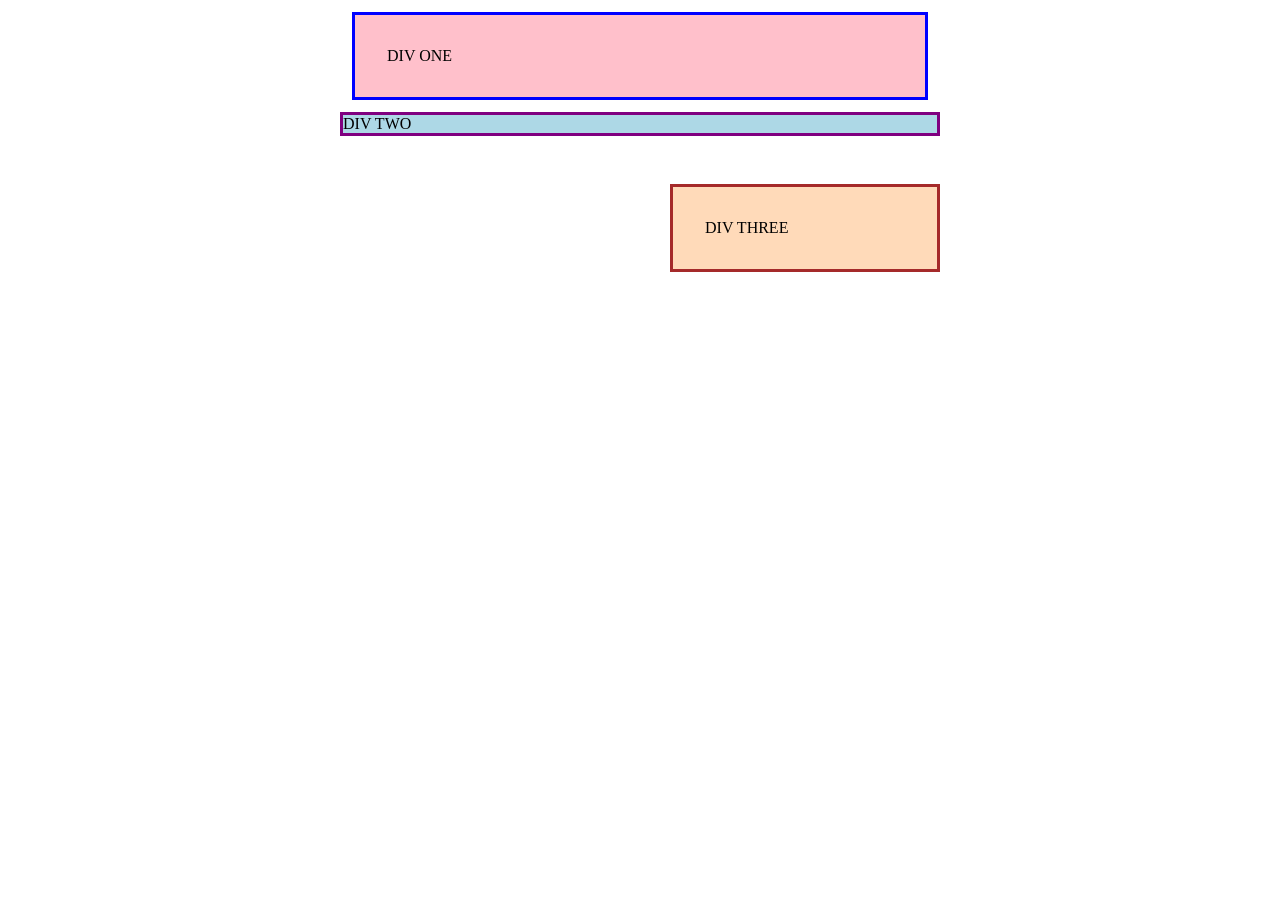
<file: block-and-inline/01-margin-and-padding-1/index.html>
<!DOCTYPE html>
<html lang="en">
  <head>
    <meta charset="UTF-8">
    <meta http-equiv="X-UA-Compatible" content="IE=edge">
    <meta name="viewport" content="width=device-width, initial-scale=1.0">
    <title>Margin and Padding exercise</title>
    <link rel="stylesheet" href="style.css">
  </head>
  <body>
    <div class="one">
      DIV ONE
    </div>
    <div class="two">
      DIV TWO
    </div>
    <div class="three">
      DIV THREE
    </div>
  </body>
</html>
</file>
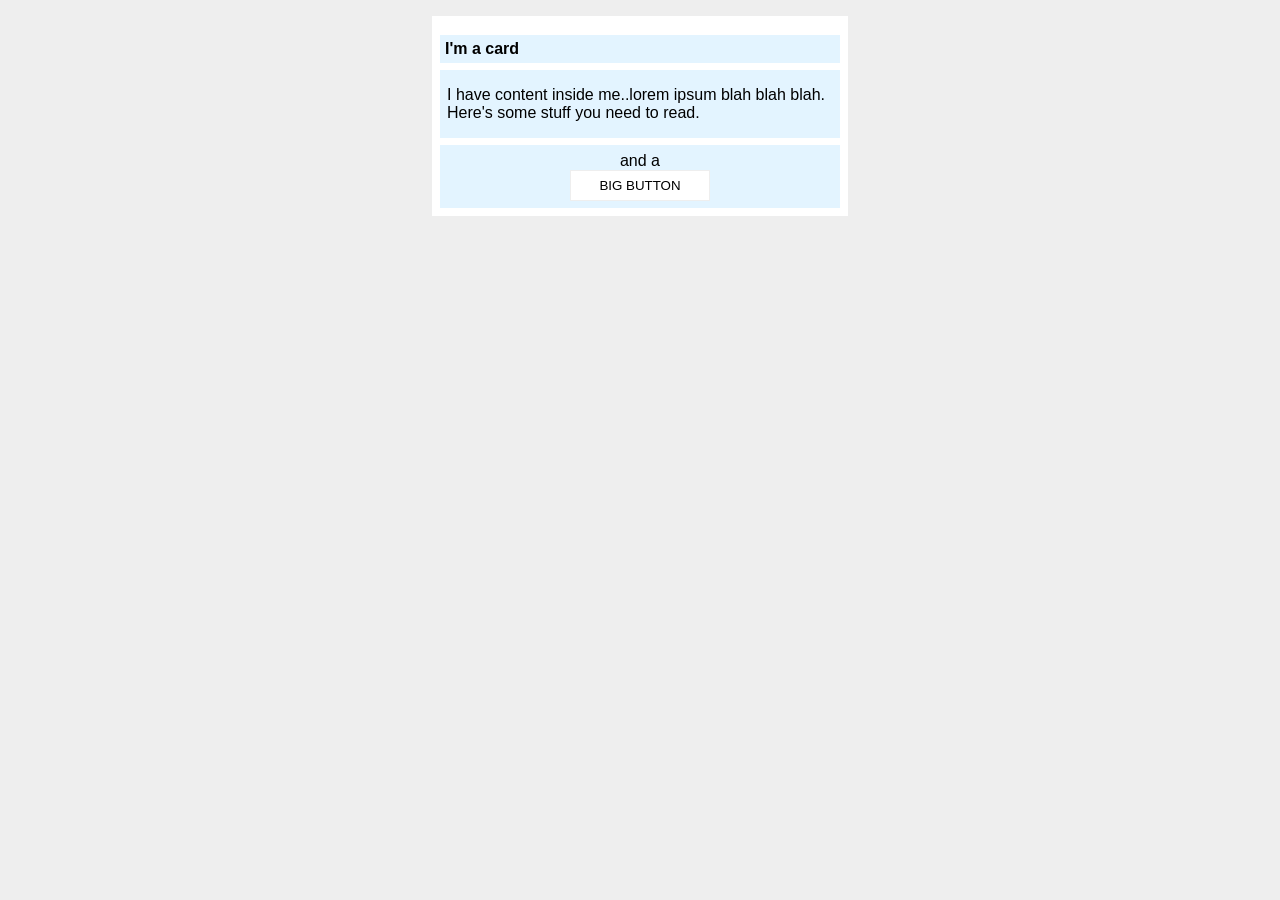
<file: block-and-inline/02-margin-and-padding-2/index.html>
<!DOCTYPE html>
<html lang="en">
  <head>
    <meta charset="UTF-8">
    <meta http-equiv="X-UA-Compatible" content="IE=edge">
    <meta name="viewport" content="width=device-width, initial-scale=1.0">
    <title>Margin and Padding exercise 2</title>
    <link rel="stylesheet" href="style.css">
  </head>
  <body>
    <div class="card">
      <h1 class="title">I'm a card</h1>
      <div class="content">I have content inside me..lorem ipsum blah blah blah. Here's some stuff you need to read.</div>
      <div class="button-container">and a <button>BIG BUTTON</button></div>
    </div>
  </body>
</html>
</file>
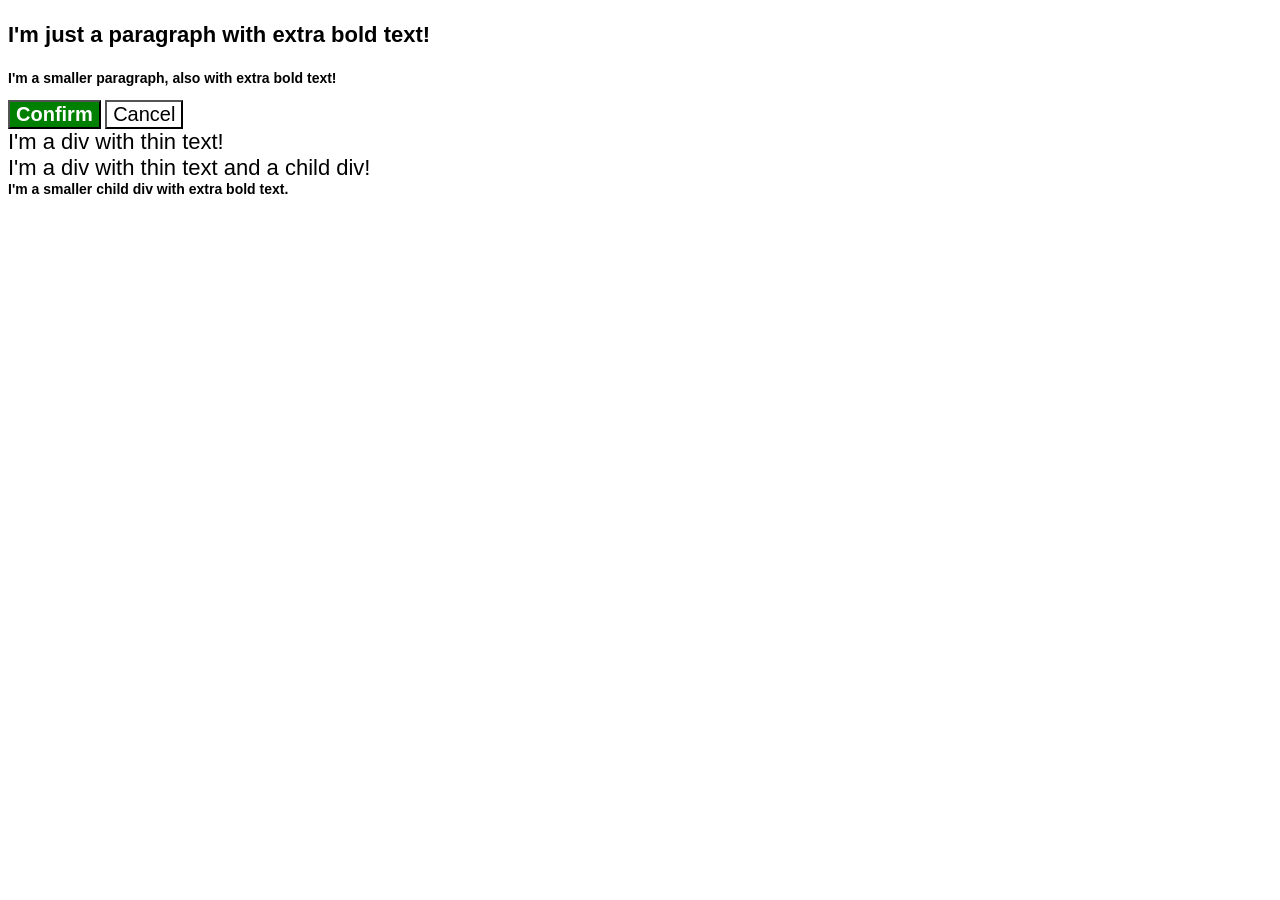
<file: cascade/01-cascade-fix/index.html>
<!DOCTYPE html>
<html lang="en">
  <head>
    <meta charset="UTF-8">
    <meta http-equiv="X-UA-Compatible" content="IE=edge">
    <meta name="viewport" content="width=device-width, initial-scale=1.0">
    <title>Fix the Cascade</title>
    <link rel="stylesheet" href="style.css">
  </head>
  <body>
    <p class="para">I'm just a paragraph with extra bold text!</p>
    <p class="para small-para">I'm a smaller paragraph, also with extra bold text!</p>

    <button id="confirm-button" class="button confirm">Confirm</button>
    <button id="cancel-button" class="button cancel">Cancel</button>

    <div class="text">I'm a div with thin text!</div>
    <div class="text">I'm a div with thin text and a child div!
      <div class="text child">I'm a smaller child div with extra bold text.</div>
    </div>
  </body>
</html>
</file>
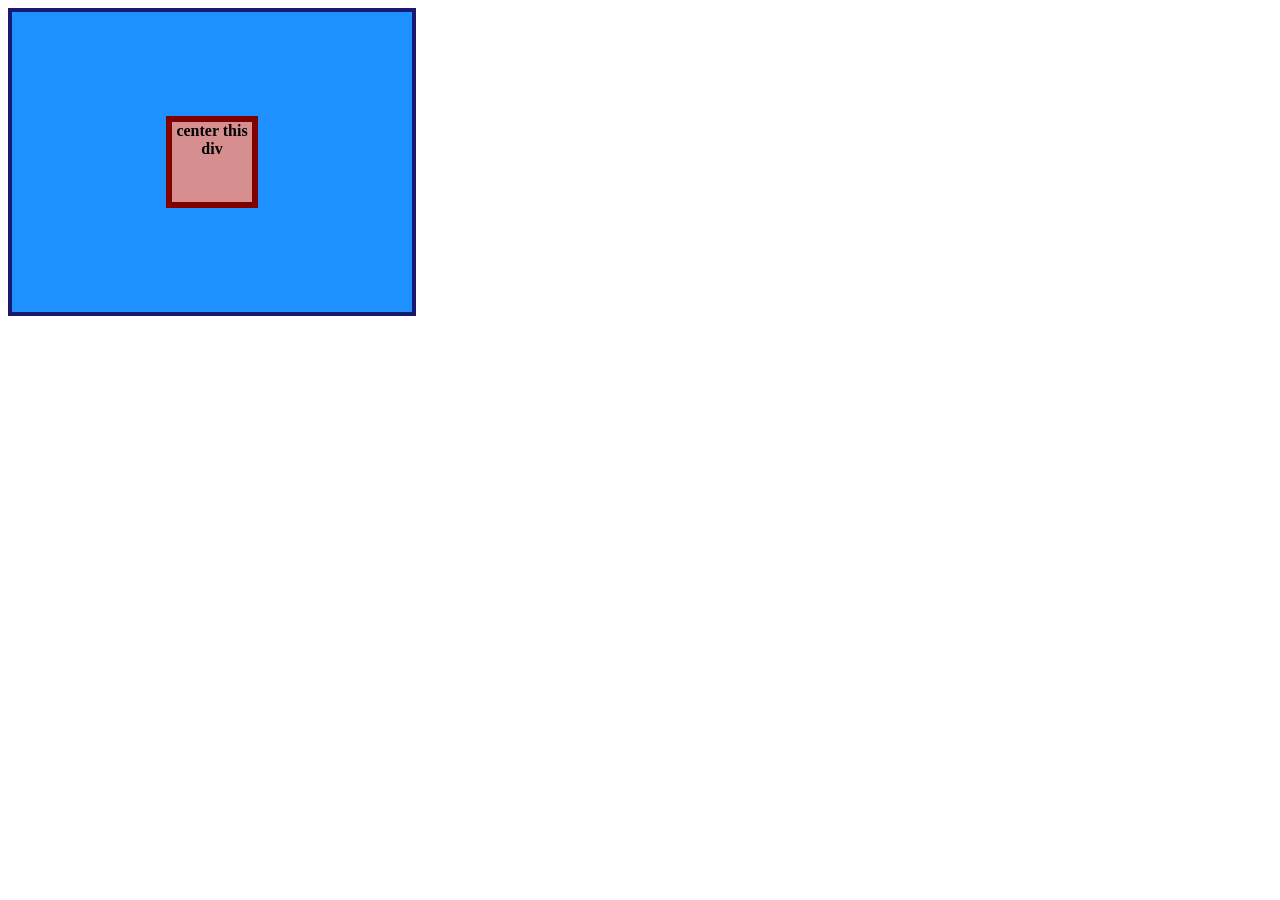
<file: flex/01-flex-center/index.html>
<!DOCTYPE html>
<html lang="en">
  <head>
    <meta charset="UTF-8">
    <meta http-equiv="X-UA-Compatible" content="IE=edge">
    <meta name="viewport" content="width=device-width, initial-scale=1.0">
    <title>CENTER THIS DIV</title>
    <link rel="stylesheet" href="style.css">
  </head>
  <body>
    <div class="container">
      <div class="box">center this div</div>
    </div>
  </body>
</html>
</file>
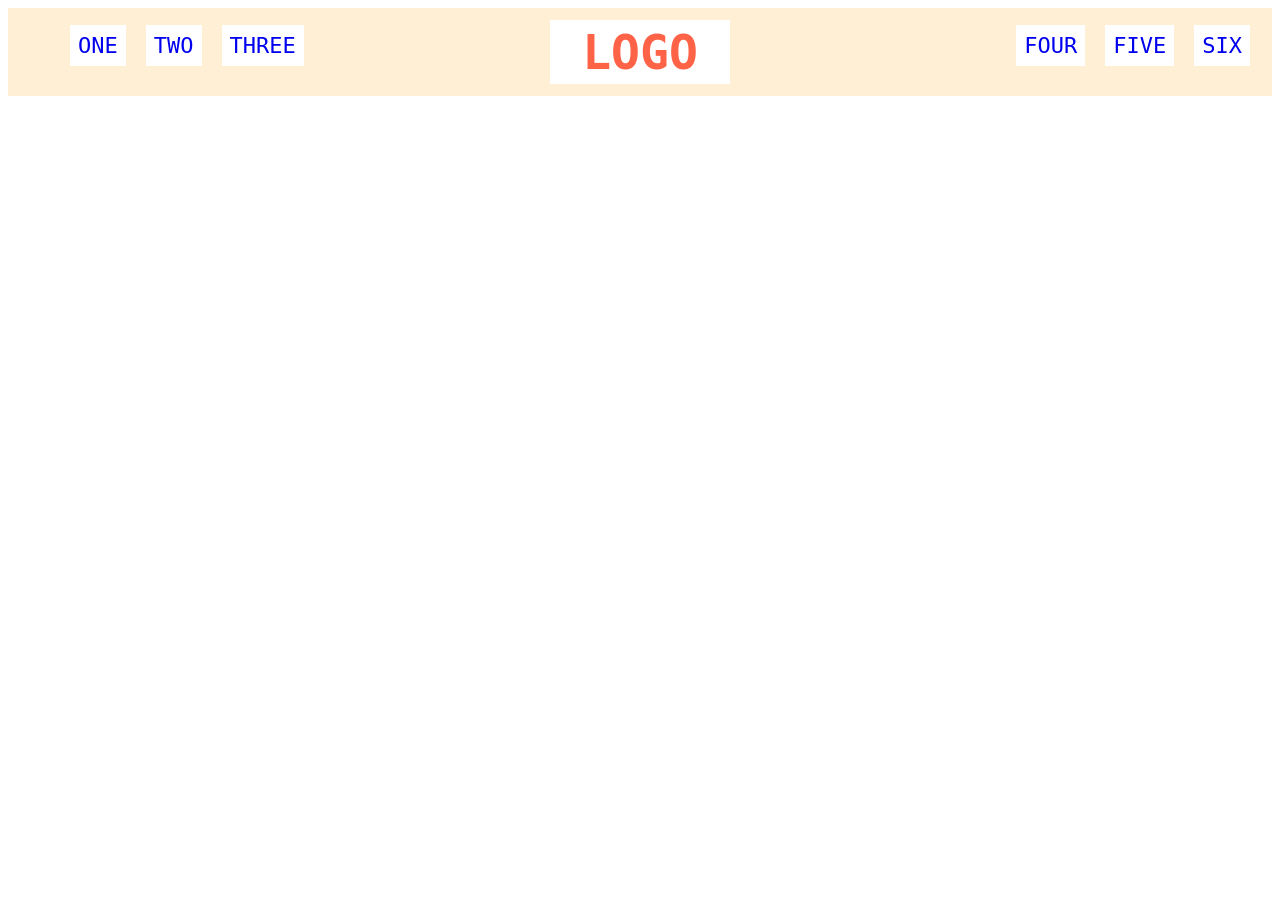
<file: flex/02-flex-header/index.html>
<!DOCTYPE html>
<html lang="en">
  <head>
    <meta charset="UTF-8">
    <meta http-equiv="X-UA-Compatible" content="IE=edge">
    <meta name="viewport" content="width=device-width, initial-scale=1.0">
    <title>Flex Header</title>
    <link rel="stylesheet" href="style.css">
  </head>
  <body>
    <div class="header">
        <div class="left-links">
            <ul>
          <li><a href="#">ONE</a></li>
          <li><a href="#">TWO</a></li>
          <li><a href="#">THREE</a></li>
        </ul>
      </div>
      <div class="logo">LOGO</div>
      <div class="right-links">
        <ul>
          <li><a href="#">FOUR</a></li>
          <li><a href="#">FIVE</a></li>
          <li><a href="#">SIX</a></li>
        </ul>
      </div>
    </div>
  </body>
</html>
</file>
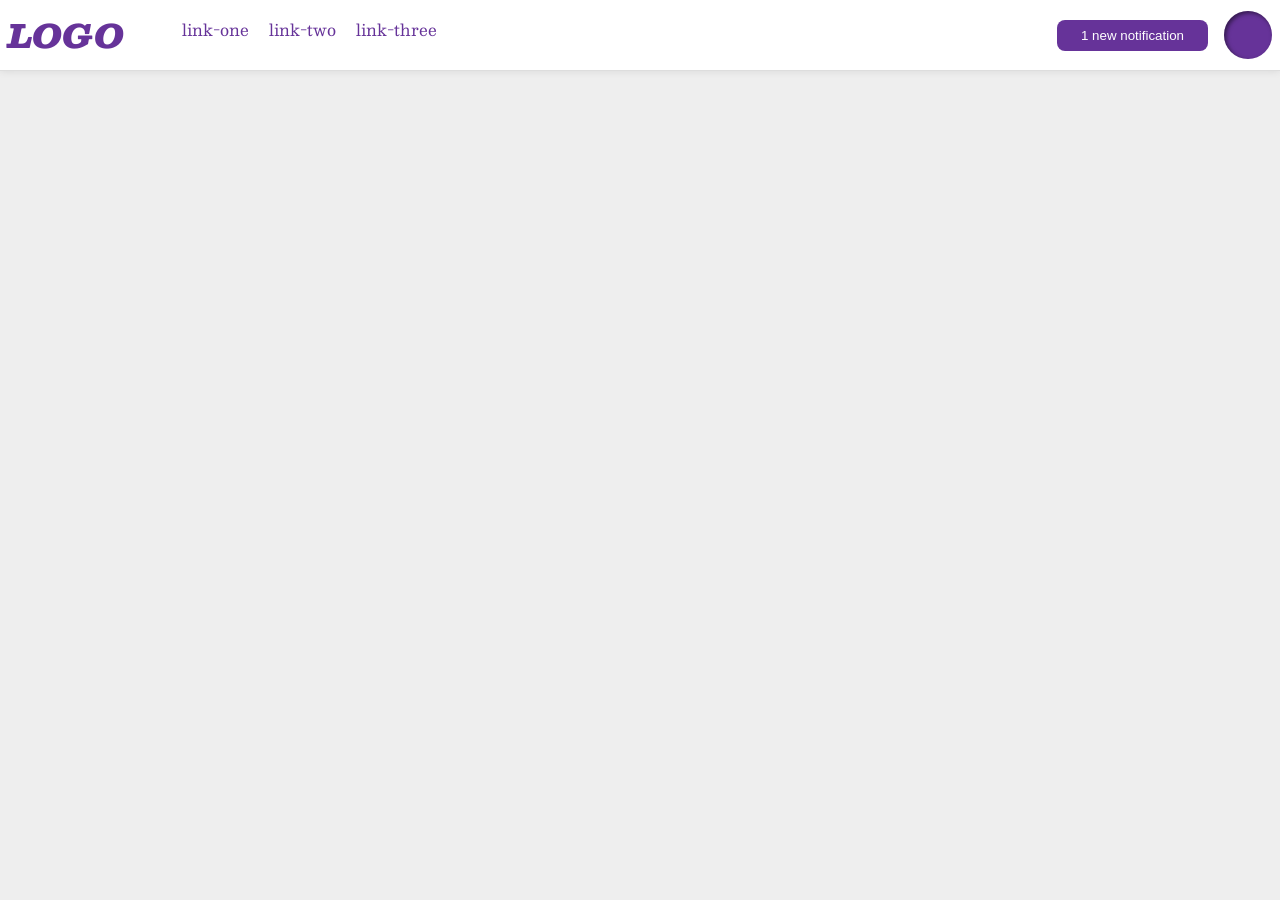
<file: flex/03-flex-header-2/index.html>
<!DOCTYPE html>
<html lang="en">
  <head>
    <meta charset="UTF-8">
    <meta http-equiv="X-UA-Compatible" content="IE=edge">
    <meta name="viewport" content="width=device-width, initial-scale=1.0">
    <title>Flex Header 2</title>
    <link rel="stylesheet" href="style.css">
  </head>
  <body>
    <div class="header">
     <div class="left">
      <div class="logo">
        LOGO
      </div>
      <ul class="links">
        <li><a href="https://google.com">link-one</a></li>
        <li><a href="https://google.com">link-two</a></li>
        <li><a href="https://google.com">link-three</a></li>
      </ul>
     </div>
     <div class="right">
      <button class="notifications">
        1 new notification
      </button>
      <div class="profile-image"></div>
    </div>
    </div>
  </body>
</html>
</file>
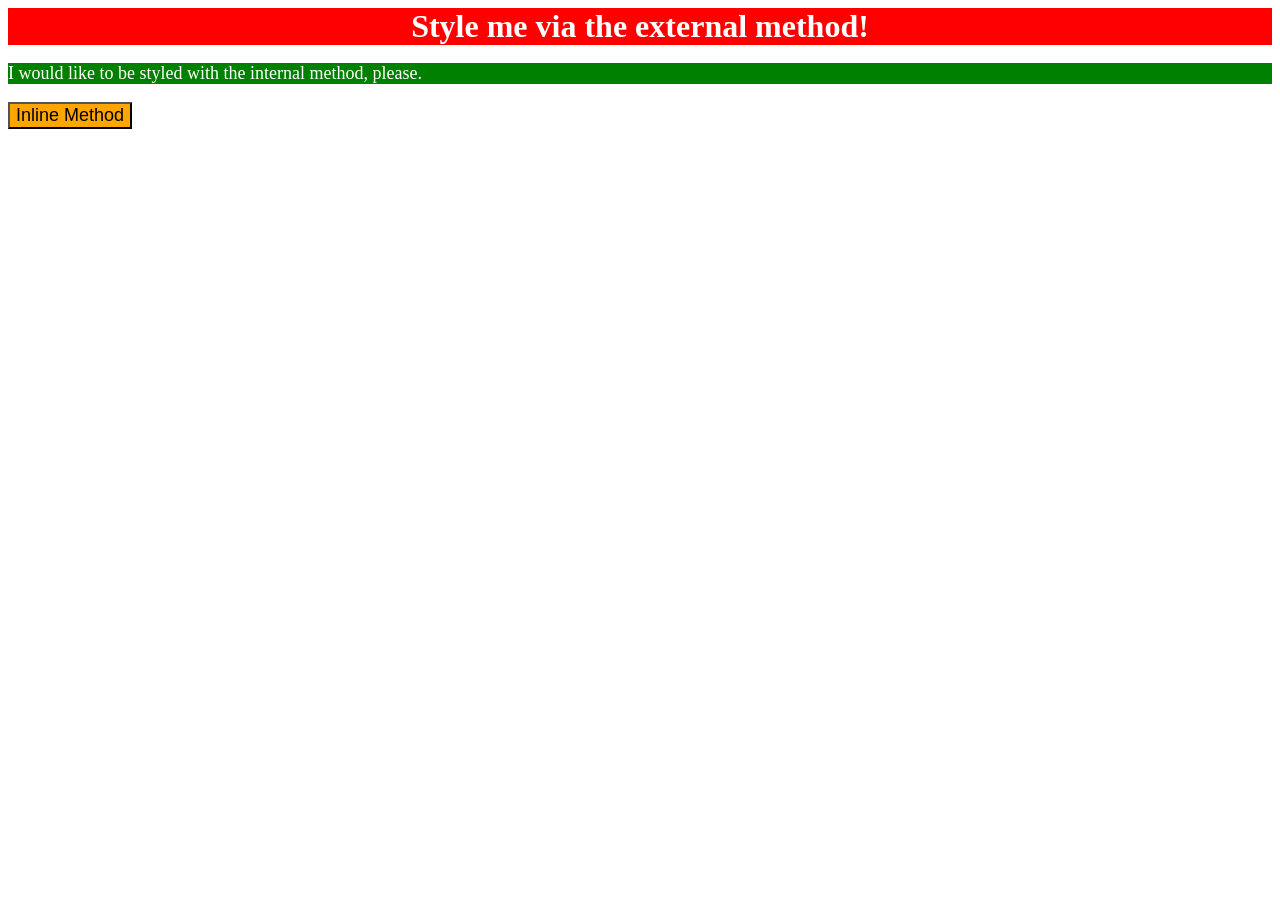
<file: intro-to-css/01-css-methods/index.html>
<!DOCTYPE html>
<html lang="en">
  <head>
    <link rel="stylesheet" href="outcome.css">
    <meta charset="UTF-8">
    <meta http-equiv="X-UA-Compatible" content="IE=edge">
    <meta name="viewport" content="width=device-width, initial-scale=1.0">
    <title>Methods for Adding CSS</title>
    <style>
        p {
            color:white;
            background-color: green;
            font-size:18px;
        }
    </style>
  </head>
  <body>
    <div>Style me via the external method!</div>
    <p>I would like to be styled with the internal method, please.</p>
    <button style="background-color:orange;font-size:18px;">Inline Method</button>
  </body>
</html>
</file>
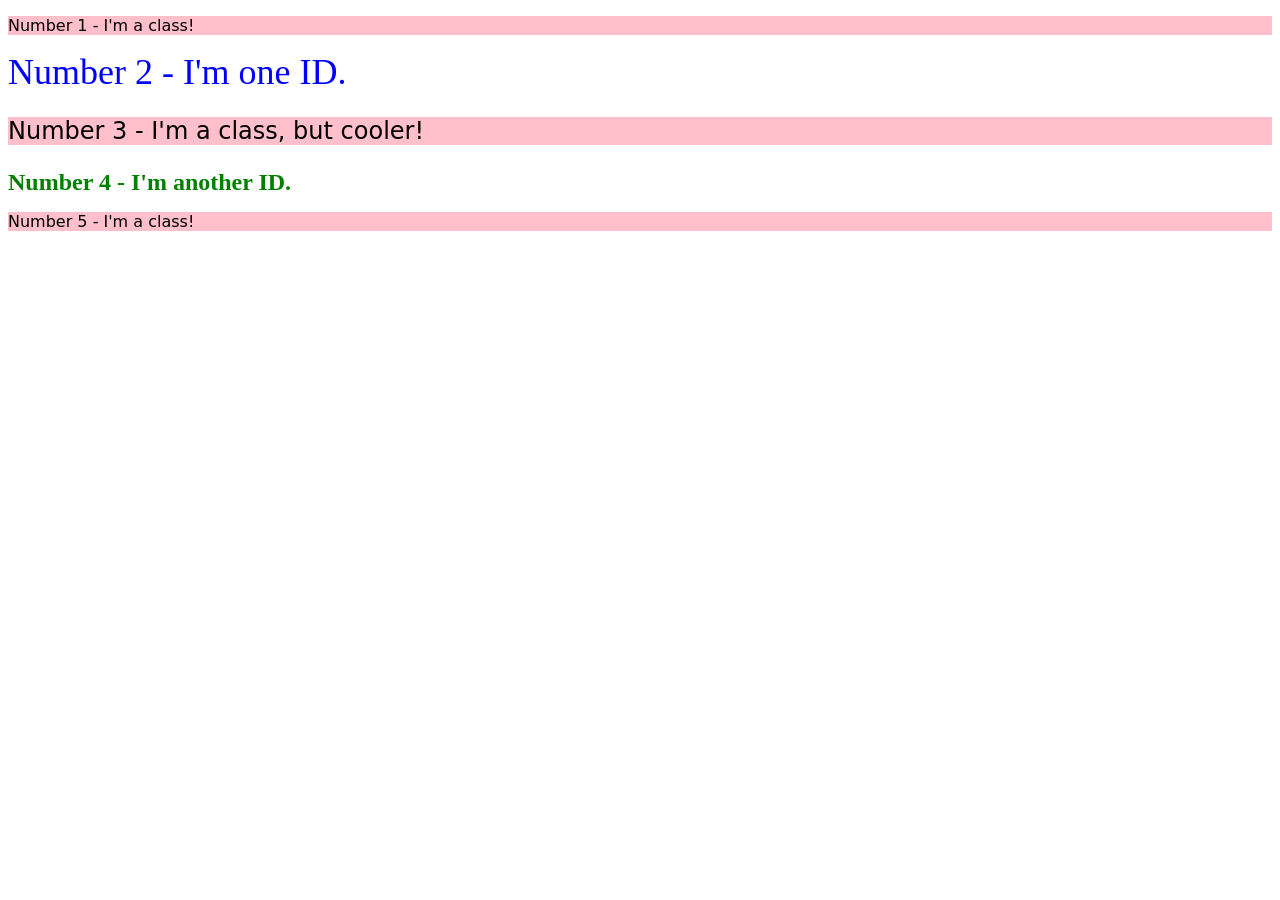
<file: intro-to-css/02-class-id-selectors/index.html>
<!DOCTYPE html>
<html lang="en">
  <head>
    <meta charset="UTF-8">
    <meta http-equiv="X-UA-Compatible" content="IE=edge">
    <meta name="viewport" content="width=device-width, initial-scale=1.0">
    <title>Class and ID Selectors</title>
    <link rel="stylesheet" href="style.css">
  </head>
  <body>
    <p class="odd">Number 1 - I'm a class!</p>
    <div id="blue-big">Number 2 - I'm one ID.</div>
    <p class="odd font-size">Number 3 - I'm a class, but cooler!</p>
    <div class="font-size" id="bold-green">Number 4 - I'm another ID.</div>
    <p class="odd">Number 5 - I'm a class!</p>
  </body>
</html>
</file>
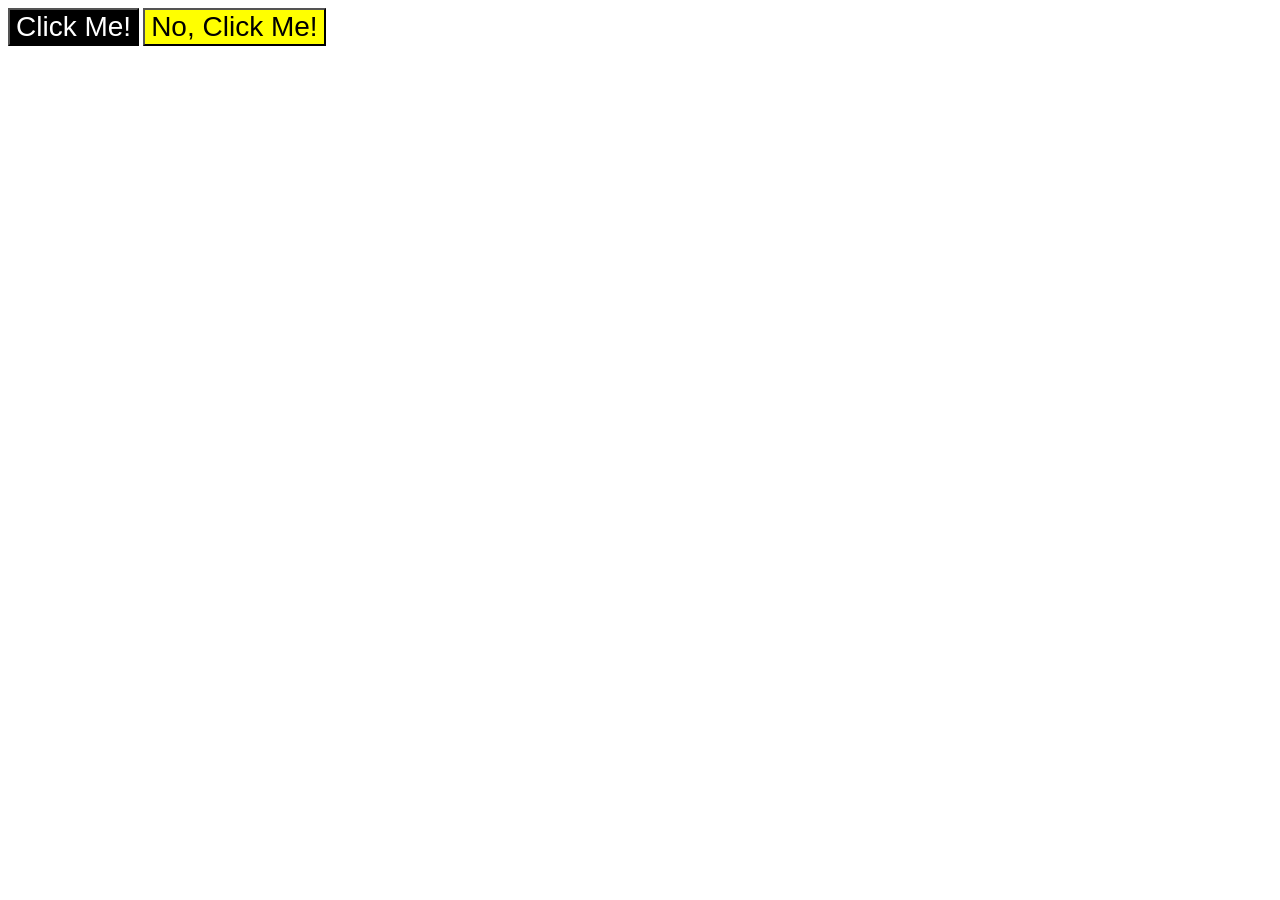
<file: intro-to-css/03-grouping-selectors/index.html>
<!DOCTYPE html>
<html lang="en">
  <head>
    <meta charset="UTF-8">
    <meta http-equiv="X-UA-Compatible" content="IE=edge">
    <meta name="viewport" content="width=device-width, initial-scale=1.0">
    <title>Grouping Selectors</title>
    <link rel="stylesheet" href="style.css">
  </head>
  <body>
    <button class="first">Click Me!</button>
    <button class="second">No, Click Me!</button>
  </body>
</html>
</file>
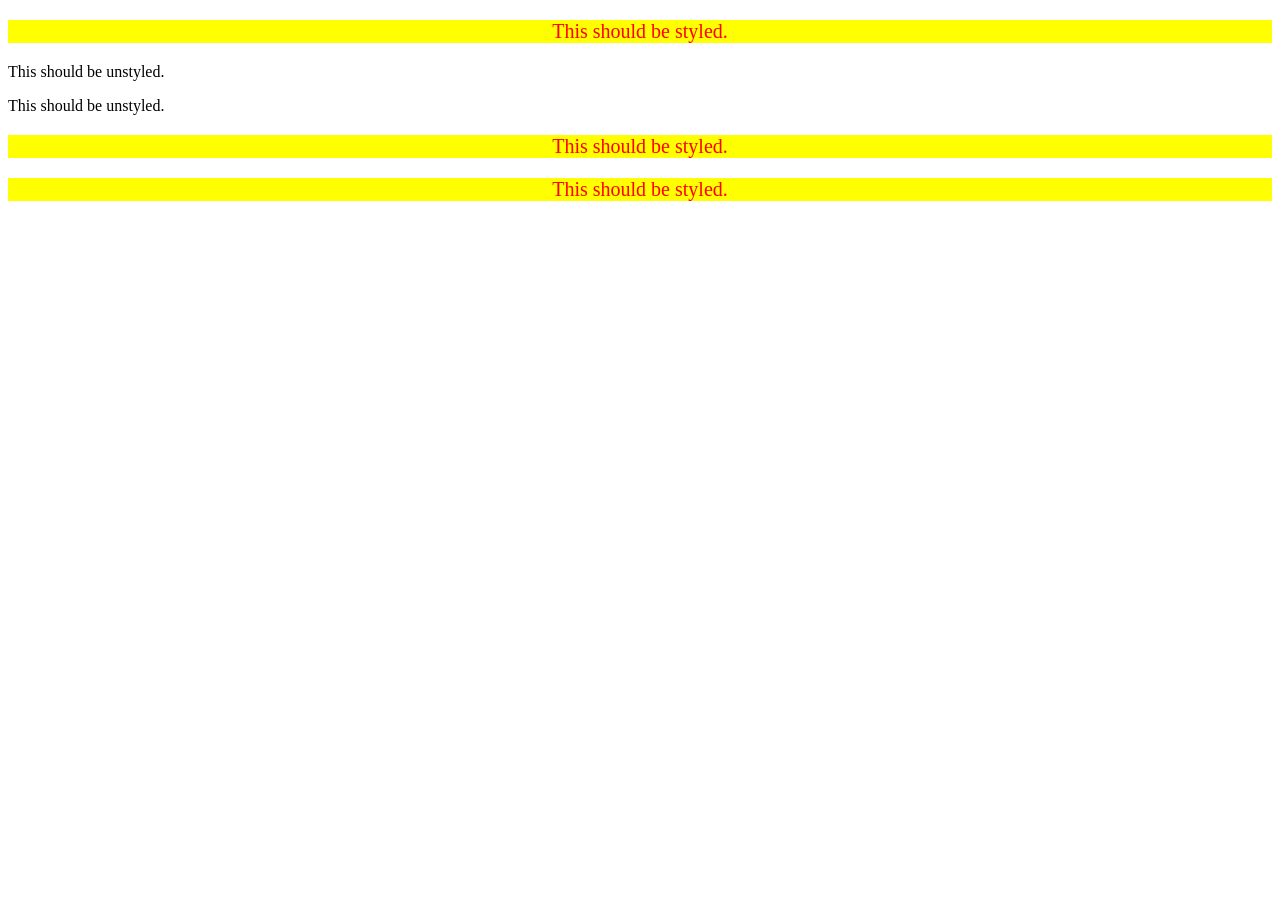
<file: intro-to-css/05-descendant-combinator/index.html>
<!DOCTYPE html>
<html lang="en">
  <head>
    <meta charset="UTF-8">
    <meta http-equiv="X-UA-Compatible" content="IE=edge">
    <meta name="viewport" content="width=device-width, initial-scale=1.0">
    <title>Descendant Combinator</title>
    <link rel="stylesheet" href="style.css">
  </head>
  <body>
    <div class="container">
      <p class="text">This should be styled.</p>
    </div>
    <p class="text">This should be unstyled.</p>
    <p class="text">This should be unstyled.</p>
    <div class="container">
      <p class="text">This should be styled.</p>
      <p class="text">This should be styled.</p>
    </div>
  </body>
</html>
</file>
<file: block-and-inline/01-margin-and-padding-1/style.css>
body {
  max-width: 600px;
  margin: 0 auto;
}

.one {
  background: pink;
  border: 3px solid blue;
  /* CHANGE ME */
  padding: 32px;
  margin: 12px;
}

.two {
  background: lightblue;
  border: 3px solid purple;
  /* CHANGE ME */
  margin-bottom: 48px;
}

.three {
  background: peachpuff;
  border: 3px solid brown;
  width: 200px;
  /* CHANGE ME */
  padding: 32px;
  margin-left: auto;
}
</file>
<file: block-and-inline/02-margin-and-padding-2/style.css>
body {
  background: #eee;
  font-family: sans-serif;
}
.card {
  width: 400px;
  background: #fff;
  margin: 16px auto;
  padding: 8px;
}

.title {
  margin-bottom: 7px;
  background: #e3f4ff;
  font-size: 16px; 
  padding: 5px;
}

.content {
  background: #e3f4ff;
  padding: 16px 7px;
  margin-bottom: 7px;
}

.button-container {
  background: #e3f4ff;
  padding: 7px;
  text-align: center;
}

button {
  background: white;
  border: 1px solid #eee;
  display: block;
  margin: 0 auto;
  padding: 7px 28px;
}
</file>
<file: cascade/01-cascade-fix/style.css>
body {
  font-family: Arial, Helvetica, sans-serif;
}

.para, 
.small-para {
  color: hsl(0, 0%, 0%);
  font-weight: 800;
}

.small-para.para {
  font-size: 14px;
  font-weight: 800;
}

.para {
  font-size: 22px;
}

#confirm-button {
  background: green;
  color: white;
  font-weight: bold;
} 

.button {
  background-color: rgb(255, 255, 255);
  color: rgb(0, 0, 0);
  font-size: 20px;
}

div.text {
  color: rgb(0, 0, 0);
  font-size: 22px;
  font-weight: 100;
}

div.child {
  color: rgb(0, 0, 0);
  font-weight: 800;
  font-size: 14px;
}
</file>
<file: flex/01-flex-center/style.css>
.container {
  background: dodgerblue;
  border: 4px solid midnightblue;
  width: 400px;
  height: 300px;
  display: flex;
  justify-content: center;
  align-items: center;
}

.box {
  background: rgb(214, 142, 142);
  font-weight: bold;
  text-align: center;
  border: 6px solid maroon;
  width: 80px;
  height: 80px;
}
</file>
<file: flex/02-flex-header/style.css>
.header {
  font-family: monospace;
  background: papayawhip;
  display: flex;
  padding: 12px;
  justify-content: space-between;
}

.logo {
  font-size: 48px;
  font-weight: 900;
  color: tomato;
  background: white;
  padding: 4px 32px;
}

ul {
  /* this removes the dots on the list items*/
  list-style-type: none;
  display: flex;
}

a {
  font-size: 22px;
  background: rgb(255, 255, 255);
  padding: 8px;
  /* this removes the line under the links */
  text-decoration: none;
  margin: 10px;
}
</file>
<file: flex/03-flex-header-2/style.css>
/* this is some magical font-importing.  
you'll learn about it later. */
@import url('https://fonts.googleapis.com/css2?family=Besley:ital,wght@0,400;1,900&display=swap');

body {
  margin: 0;
  background: #eee;
  font-family: Besley, serif;
}

.header {
  background: white;
  border-bottom: 1px solid #ddd;
  box-shadow: 0 0 8px rgba(0,0,0,.1);
  display: flex;
  justify-content: space-between;
}

.left {
  display: flex;
  justify-content: flex-start;
}

.right {
  display: flex;
  align-items: center;
  justify-content: flex-end;
}

.links {
    display: flex;
  justify-content: space-around;
}

.profile-image {
  background: rebeccapurple;
  box-shadow: inset 2px 2px 4px rgba(0,0,0,.5);
  border-radius: 50%;
  width: 48px;
  height: 48px;
  margin: 8px;
  justify-content: center;
}

.logo {
  color: rebeccapurple;
  font-size: 32px;
  font-weight: 900;
  font-style: italic;
  margin: 8px;
}

button {
  border: none;
  border-radius: 8px;
  background: rebeccapurple;
  color: white;
  padding: 8px 24px;
  margin: 8px;
}

a {
  /* this removes the line under our links */
  text-decoration: none;
  color: rebeccapurple;
      padding: 10px;
}

ul {
  list-style-type: none;
}
</file>
<file: intro-to-css/01-css-methods/outcome.css>
div {
    color: white;
    background-color: red;
    font-size: 32px;
    text-align:center;
    font-weight:bold;
}
</file>
<file: intro-to-css/02-class-id-selectors/style.css>
.odd {
    background-color: #ffc0cb;
    font-family: verdana, "dejavu sans", sans-serif;
}
.font-size {
    font-size: 24px;
}
#blue-big {
    color: #0000ff;
    font-size: 36px;
}
#bold-green {
    color: #008000;
    font-weight: bold;
}
</file>
<file: intro-to-css/03-grouping-selectors/style.css>
.first,
.second {
    font-size: 28px;
    font-style: Helvetica, "times new roman", sans-serif;
}

.first {
    background-color: black;
    color: white;
}

.second {
    background-color: yellow;
}
</file>
<file: intro-to-css/05-descendant-combinator/style.css>
div p {
    background-color: yellow;
    color: red;
    font-size: 20px;
    text-align: center;
}
</file>
